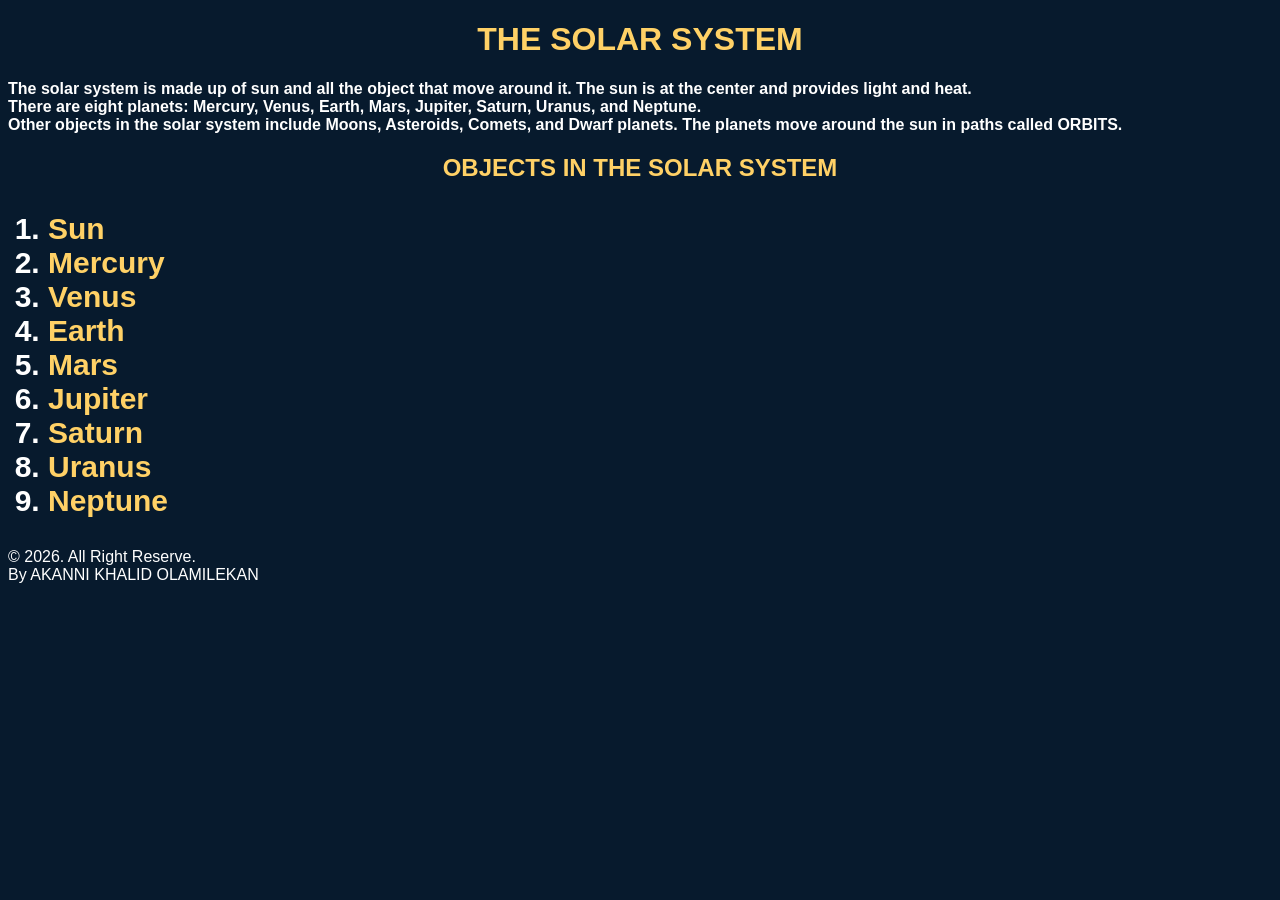
<file: index.html>
<!DOCTYPE html>
<html>
<head><link rel="stylesheet" href="style.css">
<title> THE SOLAR SYSTEM </title>
<meta name="viewport" content="width=device-width,initial-scale=1.0">
</head>
<body>
<div style="text-align: center;">
<header><h1> THE SOLAR SYSTEM </header></h1></div>
<p> The solar system is made up of sun and all the object that move around it. The sun is at the center and provides light and heat.<br> There are <strong>eight planets: Mercury, Venus, Earth, Mars, Jupiter, Saturn, Uranus, and Neptune.</strong>
<br>Other objects in the solar system include <strong> Moons, Asteroids, Comets, and Dwarf planets</strong>. The planets move around the sun in paths called ORBITS.
<div style="text-align: center;">
<h2> OBJECTS IN THE SOLAR SYSTEM </h2></div>
<ol style="font-size: 30px; font-weight: bold;">
<li><a href="sun.html" style="text-decoration: none;">Sun</a></li>
<li><a href="mercury.html" style="text-decoration: none;">Mercury</a></li>
<li><a href="venus.html" style="text-decoration: none;">Venus</a></li>
<li><a href="earth.html" style="text-decoration: none;">Earth</a></li>
<li><a href="mars.html" style="text-decoration: none;">Mars</a></li>
<li><a href="jupiter.html" style="text-decoration: none;">Jupiter</a></li>
<li><a href="saturn.html" style="text-decoration: none;">Saturn</a></li>
<li><a href="uranus.html" style="text-decoration: none;">Uranus</a></li>
<li><a href="neptune.html" style="text-decoration: none;">Neptune</a></li></ol>
<footer>&copy; 2026. All Right Reserve.
<br>By AKANNI KHALID OLAMILEKAN<br></footer>
</body>
</html>
</file>
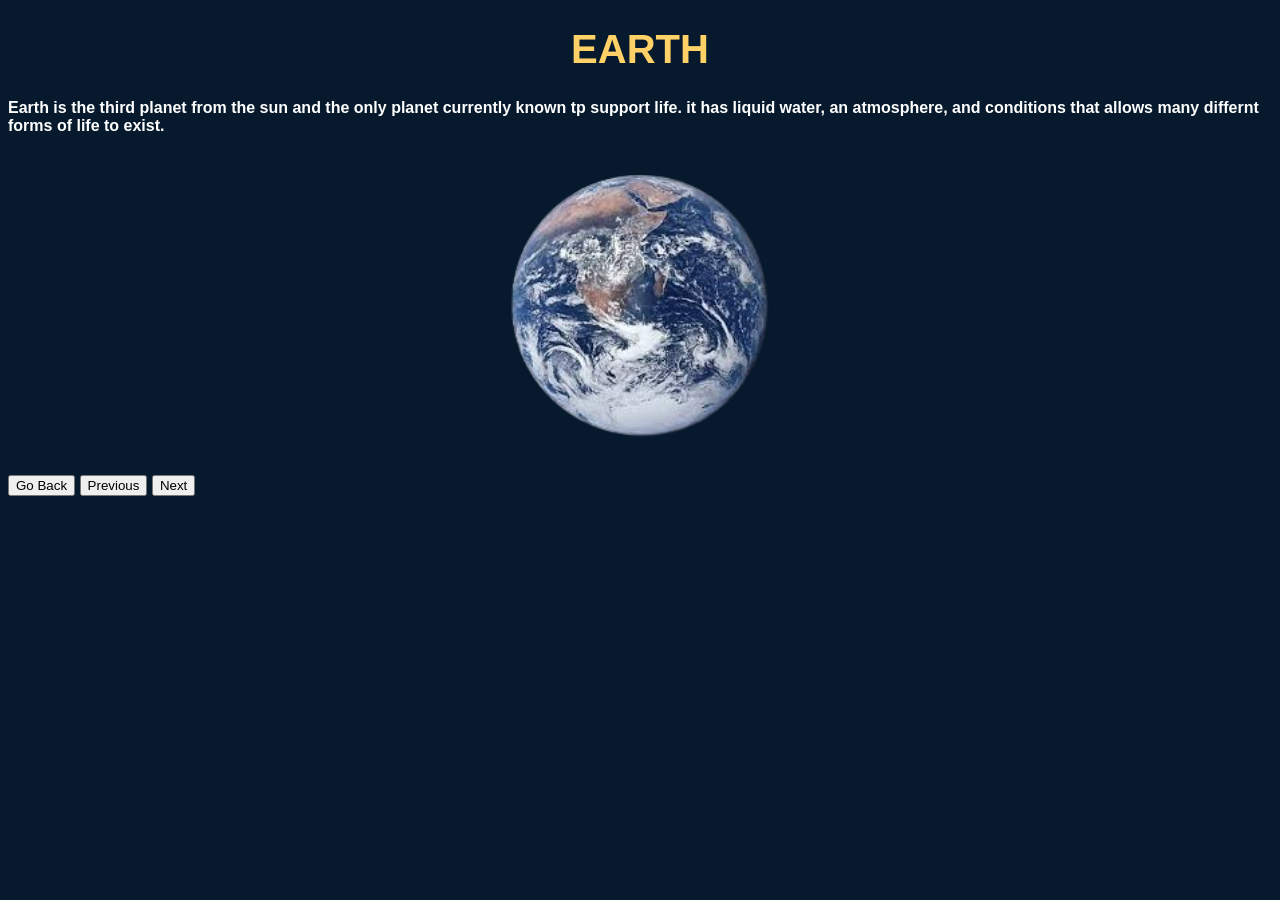
<file: earth.html>
<!DOCTYPE html>
<html>
<head><link rel="stylesheet" href="style.css">
<title> EARTH</title>
<meta name="viewport" content="width=device-width,initial-scale=1.0"></head>
<body> 
<div style="text-align: center;">
<header><h1 style="font-size: 40px;"> EARTH </h1></header></div>
<p>Earth is the third planet from the sun and the only planet currently known tp support life. it has liquid water, an atmosphere, and conditions that allows many differnt forms of life to exist.</p>
 <img src="images/earth.png" alt="EARTH">
 <a href="index.html">
     <input type="button" value="Go Back"></a>
	 <a href="venus.html">
     <input type="button" value="Previous"></a>
	 	 <a href="mars.html">
     <input type="button" value="Next"></a>
 </body>
 </html>
</file>
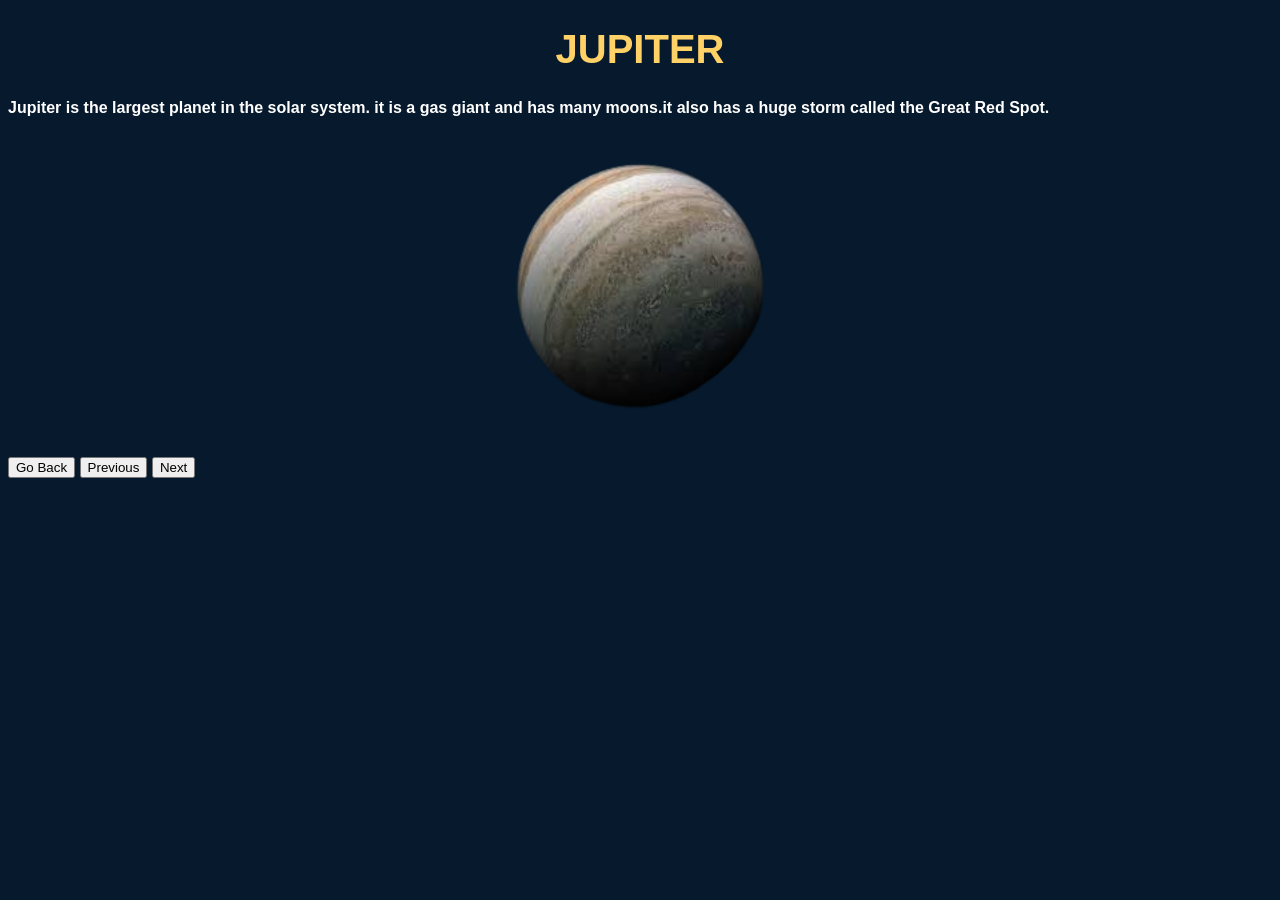
<file: jupiter.html>
<!DOCTYPE html>
<html>
<head><link rel="stylesheet" href="style.css">
<title> JUPITER</title>
<meta name="viewport" content="width=device-width,initial-scale=1.0"></head>
<body> 
<div style="text-align: center;">
<header><h1 style="font-size: 40px;"> JUPITER</h1></header></div>
<p>Jupiter is the <strong>largest planet</strong> in the solar system. it is a gas giant and has many moons.it also has a huge storm called the <strong>Great Red Spot</strong>.</p>

 <img src="images/jupiter.png" alt="JUPITER">
 <a href="index.html">
     <input type="button" value="Go Back"></a>
	 <a href="mars.html">
     <input type="button" value="Previous"></a>
	 	 <a href="saturn.html">
     <input type="button" value="Next"></a>
 </body>
 </html>
</file>
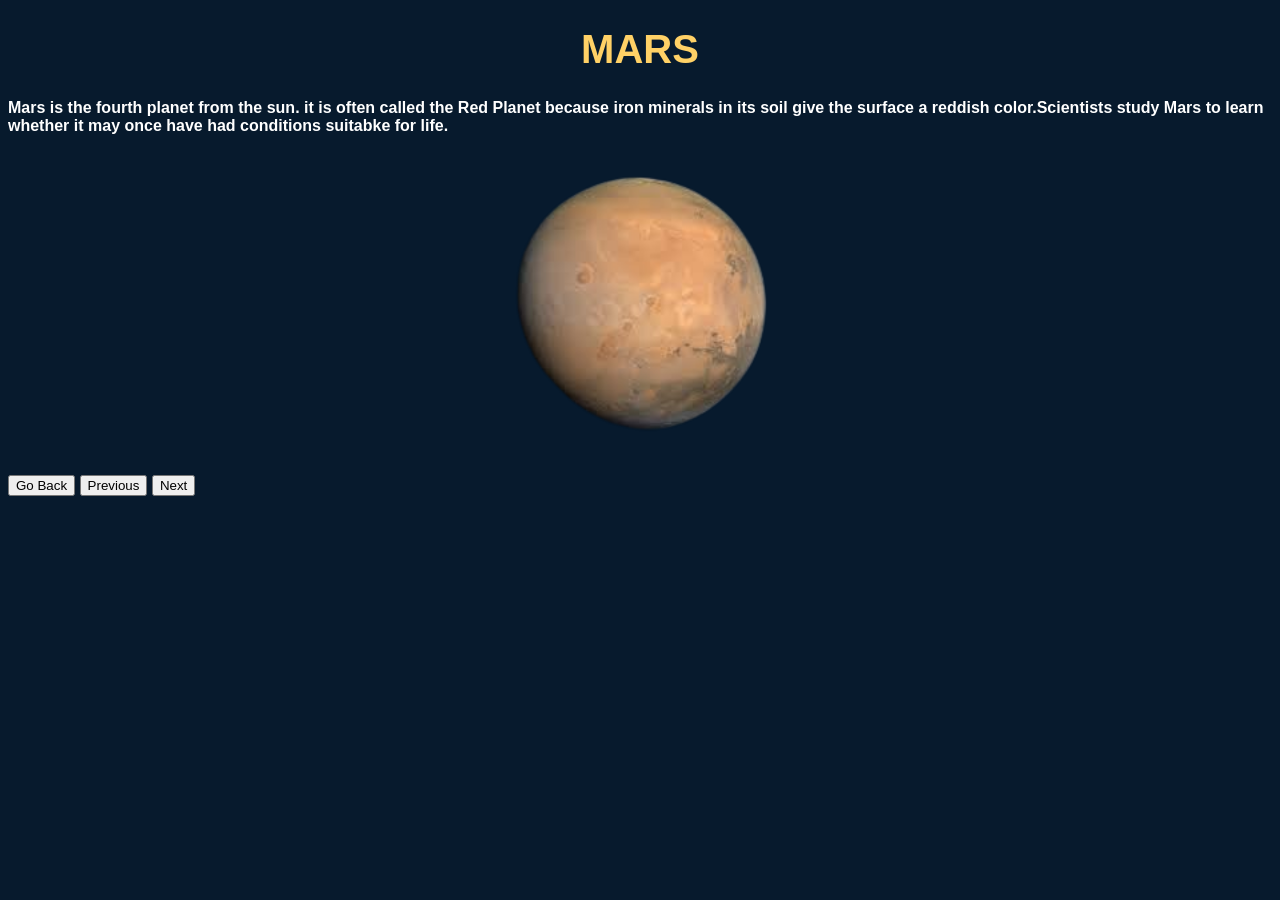
<file: mars.html>
<!DOCTYPE html>
<html>
<head><link rel="stylesheet" href="style.css">
<title> MARS</title>
<meta name="viewport" content="width=device-width,initial-scale=1.0"></head>
<body> 
<div style="text-align: center;">
<header><h1 style="font-size: 40px;"> MARS </h1></header></div>
<p>Mars is the fourth planet from the sun. it is often called the <strong>Red Planet</strong> because iron minerals in its soil give the surface a reddish color.Scientists study Mars to learn whether it may once have had conditions suitabke for life.</p>

<img src="images/mars.png" alt="MARS">
<a href="index.html">
     <input type="button" value="Go Back"></a>
	 <a href="earth.html">
     <input type="button" value="Previous"></a>
	 	 <a href="jupiter.html">
     <input type="button" value="Next"></a>
	 </body>
 </html>
</file>
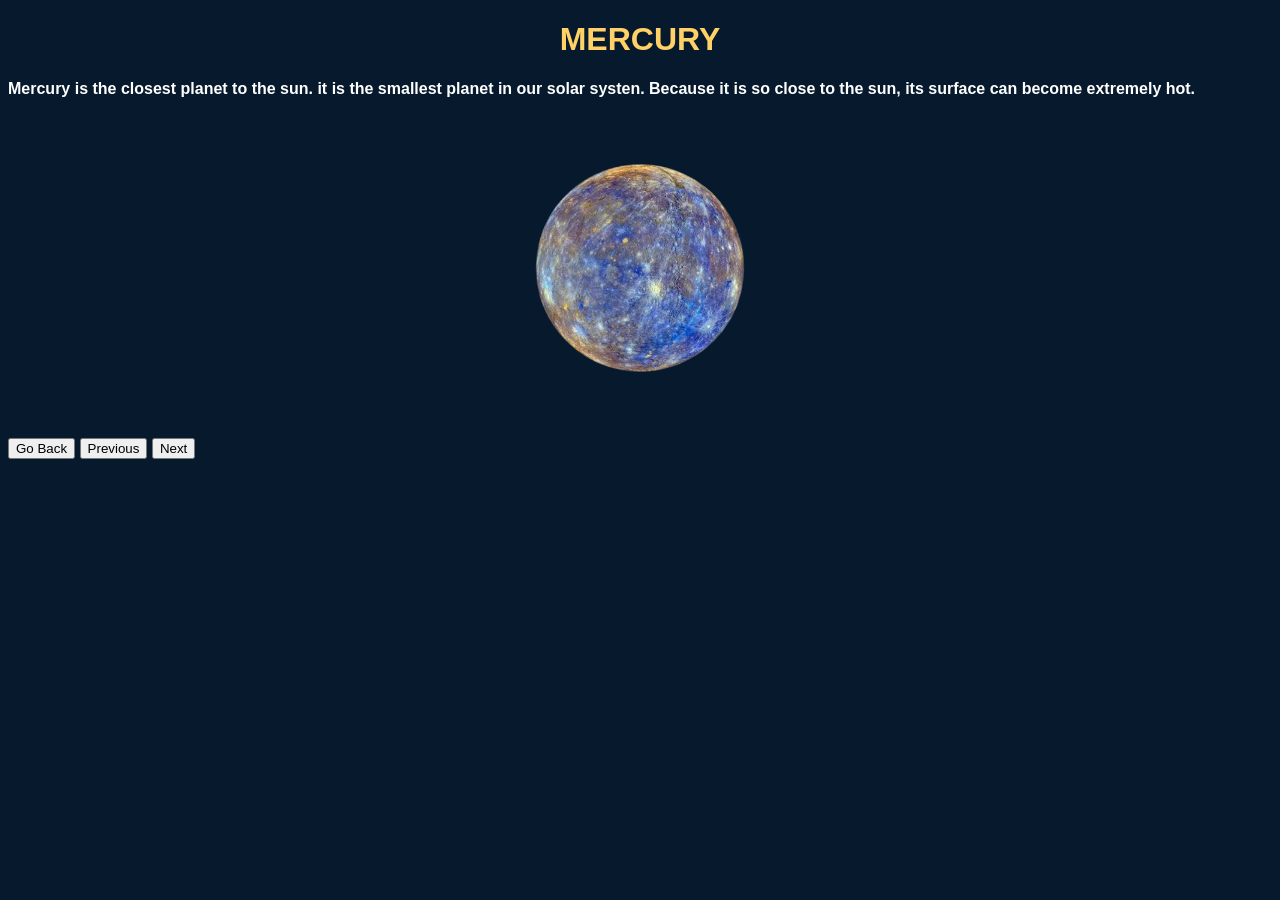
<file: mercury.html>
<!DOCTYPE html>
<html>
<head><link rel="stylesheet" href="style.css">
<title> MERCURY</title>
<meta name="viewport" content="width=device-width,initial-scale=1.0"></head>
<body> 
<div style="text-align: center;">
<header><h1 style="font-size: 40px:"> MERCURY </h1></header></div>
<p>Mercury is the closest planet to the sun. it is the smallest planet in our solar systen. Because it is so close to the sun, its surface can become extremely hot.</p>

<img src="images/mercury.png" alt="MERCURY">
<a href="index.html">
     <input type="button" value="Go Back"></a>
	 <a href="sun.html">
     <input type="button" value="Previous"></a>
	 <a href="venus.html">
     <input type="button" value="Next"></a>	 </body>
 </html>
</file>
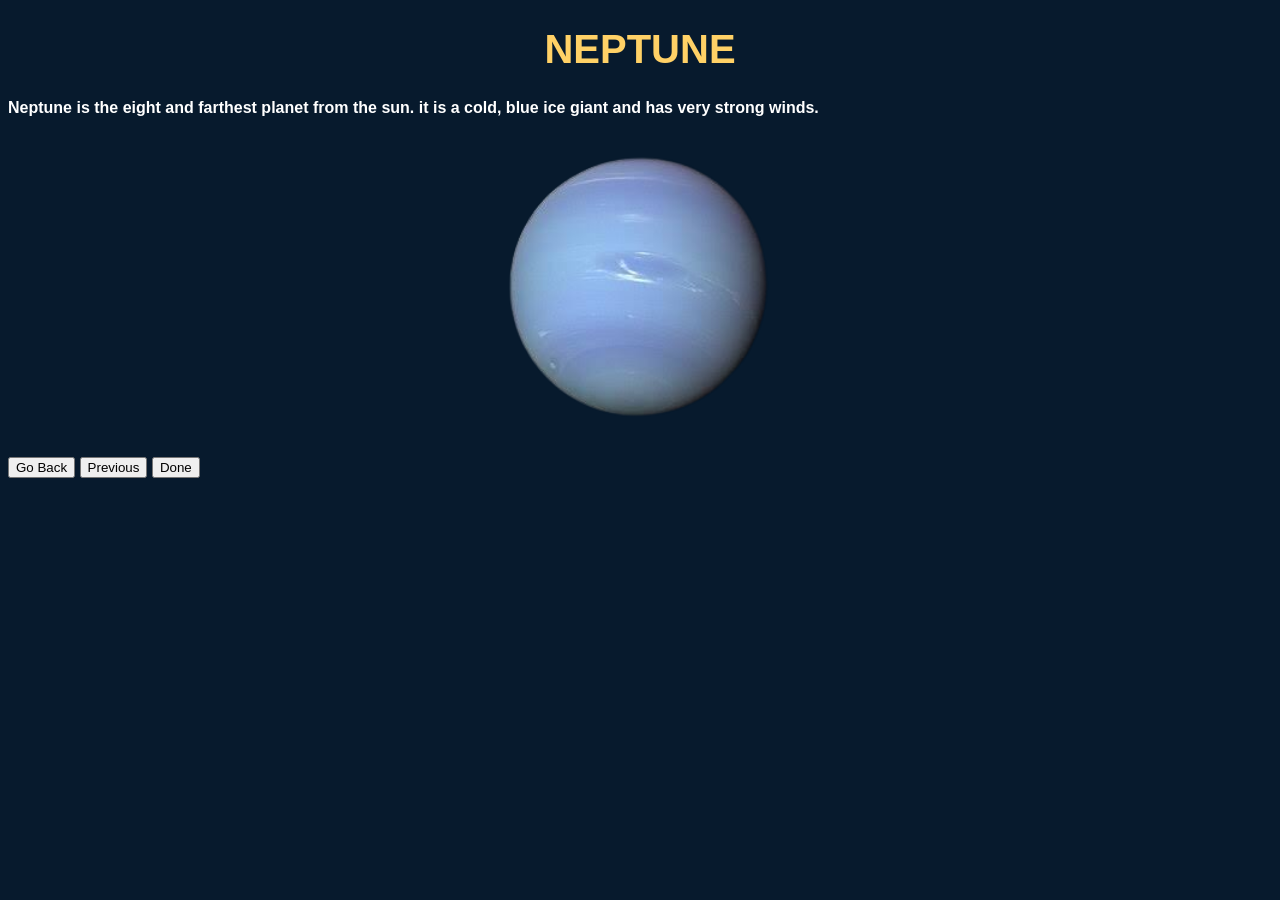
<file: neptune.html>
<!DOCTYPE html>
<html>
<head><link rel="stylesheet" href="style.css">
<title> NEPTUNE</title>
<meta name="viewport" content="width=device-width,initial-scale=1.0"></head>
<body> 
<div style="text-align: center;">
<header><h1 style="font-size: 40px;"> NEPTUNE </h1></header></div>
<p>Neptune is the <strong>eight and farthest planet from the sun</strong>. it is a cold, blue ice giant and has very strong winds.</p>

 <img src="images/neptune.png" alt="NEPTUNE">
 <a href="index.html">
     <input type="button" value="Go Back"></a>
	 <a href="uranus.html">
     <input type="button" value="Previous"></a>
	 	 <a href="index.html">
     <input type="button" value="Done"></a>
	 </body>
 </html>
</file>
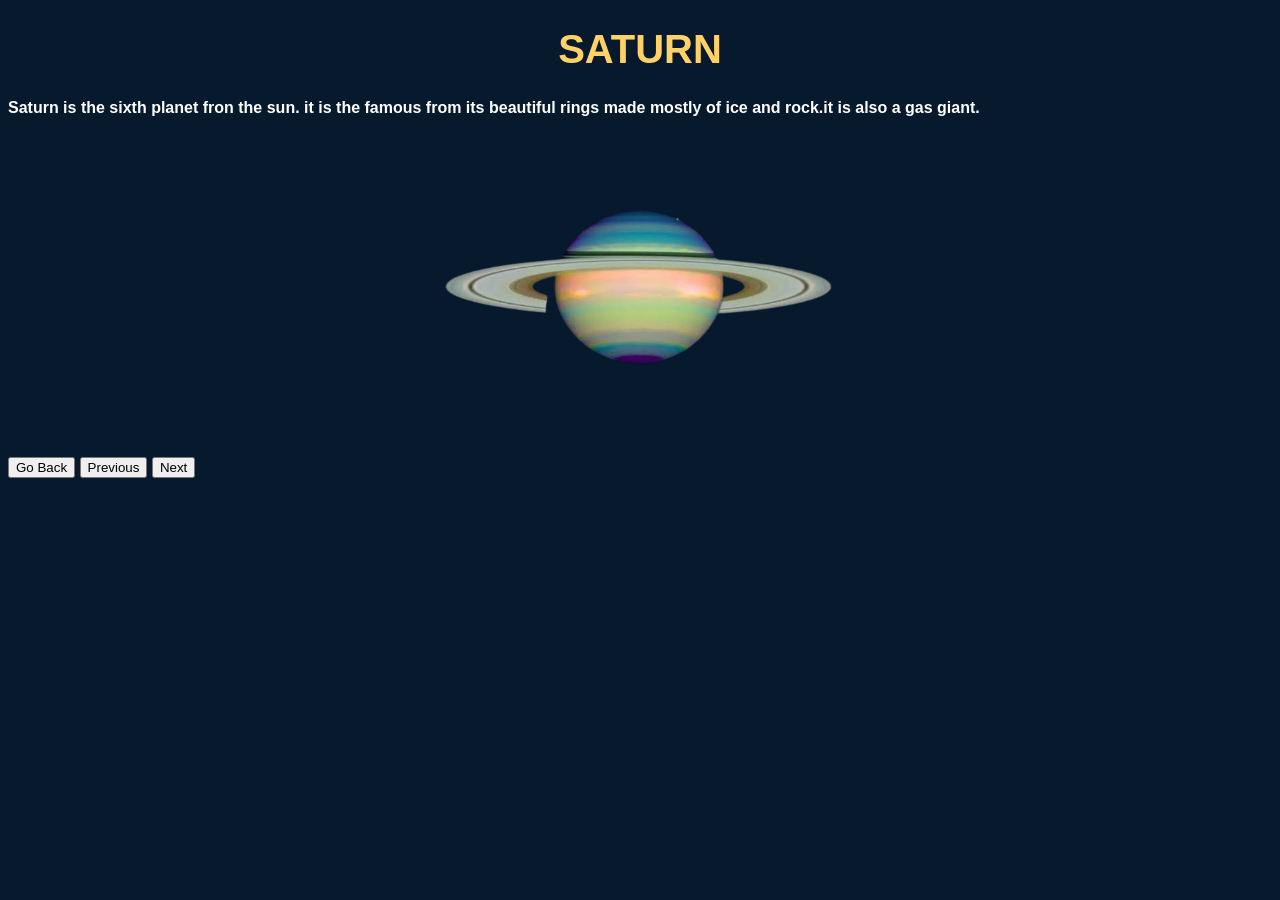
<file: saturn.html>
<!DOCTYPE html>
<html>
<head><link rel="stylesheet" href="style.css">
<title> SATURN</title>
<meta name="viewport" content="width=device-width,initial-scale=1.0"></head>
<body> 
<div style="text-align: center;">
<header><h1 style="font-size: 40px;"> SATURN </h1></header></div>
<p> Saturn is the <strong>sixth planet fron the sun</strong>. it is the famous from its beautiful rings made mostly of ice and rock.it is also a gas giant.</p>

<img src="images/saturn.png" alt="SATURN">
<a href="index.html">
     <input type="button" value="Go Back"></a>
	 <a href="jupiter.html">
     <input type="button" value="Previous"></a>
	 <a href="uranus.html">
     <input type="button" value="Next"></a>	 </body>
 </html>
</file>
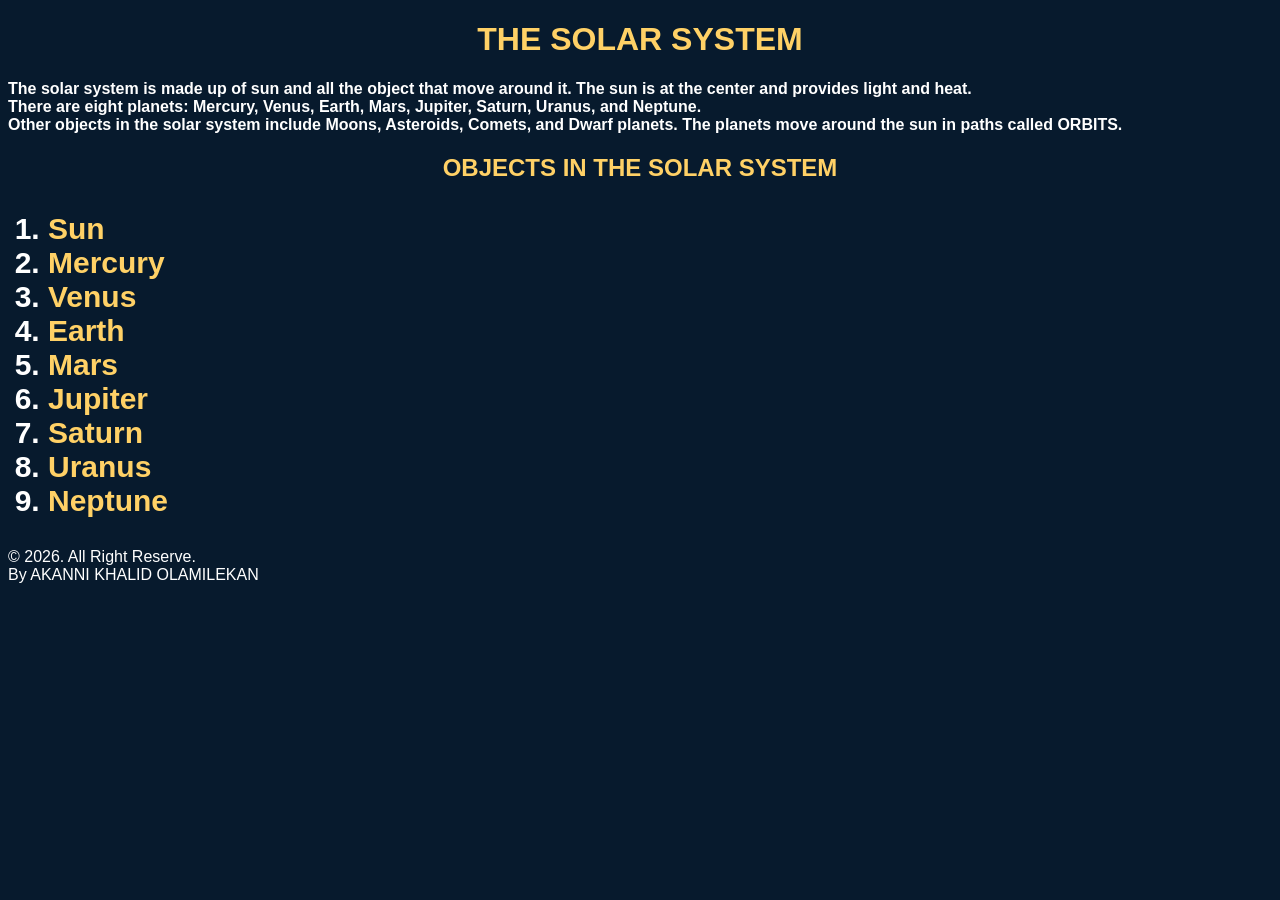
<file: solar.html>
<!DOCTYPE html>
<html>
<head><link rel="stylesheet" href="style.css">
<title> THE SOLAR SYSTEM </title>
<meta name="viewport" content="width=device-width,initial-scale=1.0">
</head>
<body>
<div style="text-align: center;">
<header><h1> THE SOLAR SYSTEM </header></h1></div>
<p> The solar system is made up of sun and all the object that move around it. The sun is at the center and provides light and heat.<br> There are <strong>eight planets: Mercury, Venus, Earth, Mars, Jupiter, Saturn, Uranus, and Neptune.</strong>
<br>Other objects in the solar system include <strong> Moons, Asteroids, Comets, and Dwarf planets</strong>. The planets move around the sun in paths called ORBITS.
<div style="text-align: center;">
<h2> OBJECTS IN THE SOLAR SYSTEM </h2></div>
<ol style="font-size: 30px; font-weight: bold;">
<li><a href="sun.html" style="text-decoration: none;">Sun</a></li>
<li><a href="mercury.html" style="text-decoration: none;">Mercury</a></li>
<li><a href="venus.html" style="text-decoration: none;">Venus</a></li>
<li><a href="earth.html" style="text-decoration: none;">Earth</a></li>
<li><a href="mars.html" style="text-decoration: none;">Mars</a></li>
<li><a href="jupiter.html" style="text-decoration: none;">Jupiter</a></li>
<li><a href="saturn.html" style="text-decoration: none;">Saturn</a></li>
<li><a href="uranus.html" style="text-decoration: none;">Uranus</a></li>
<li><a href="neptune.html" style="text-decoration: none;">Neptune</a></li></ol>
<footer>&copy; 2026. All Right Reserve.
<br>By AKANNI KHALID OLAMILEKAN<br></footer>
</body>
</html>
</file>
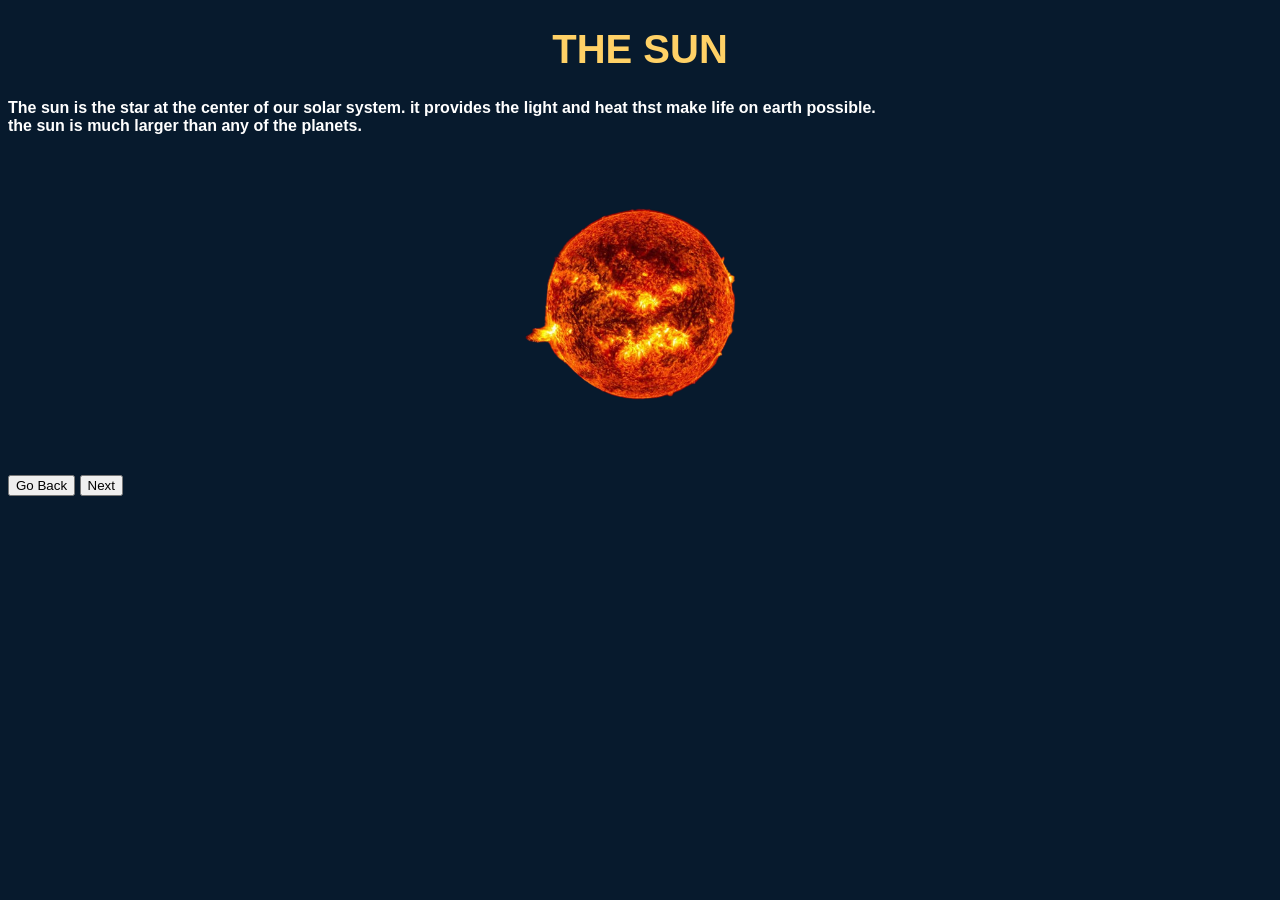
<file: sun.html>
<!DOCTYPE html>
<html>
<head><link rel="stylesheet" href="style.css">
<title> THE SUN </title>
<meta name="viewport" content="width=device-width,initial-scale=1.0"></head>
<body> 
<div style="text-align: center;">
<header><h1 style="font-size: 40px;"> THE SUN </h1></header></div>
<p>The sun is the star at the center of our solar system. it provides the light and heat thst make life on earth possible.<br>the sun is much larger than any of the planets.<br>
</P>

<img src="images/sun.png" alt="SUN">
<a href="index.html">
     <input type="button" value="Go Back"></a>
	 <a href="mercury.html">
     <input type="button" value="Next"></a>
</body>
</html>
</file>
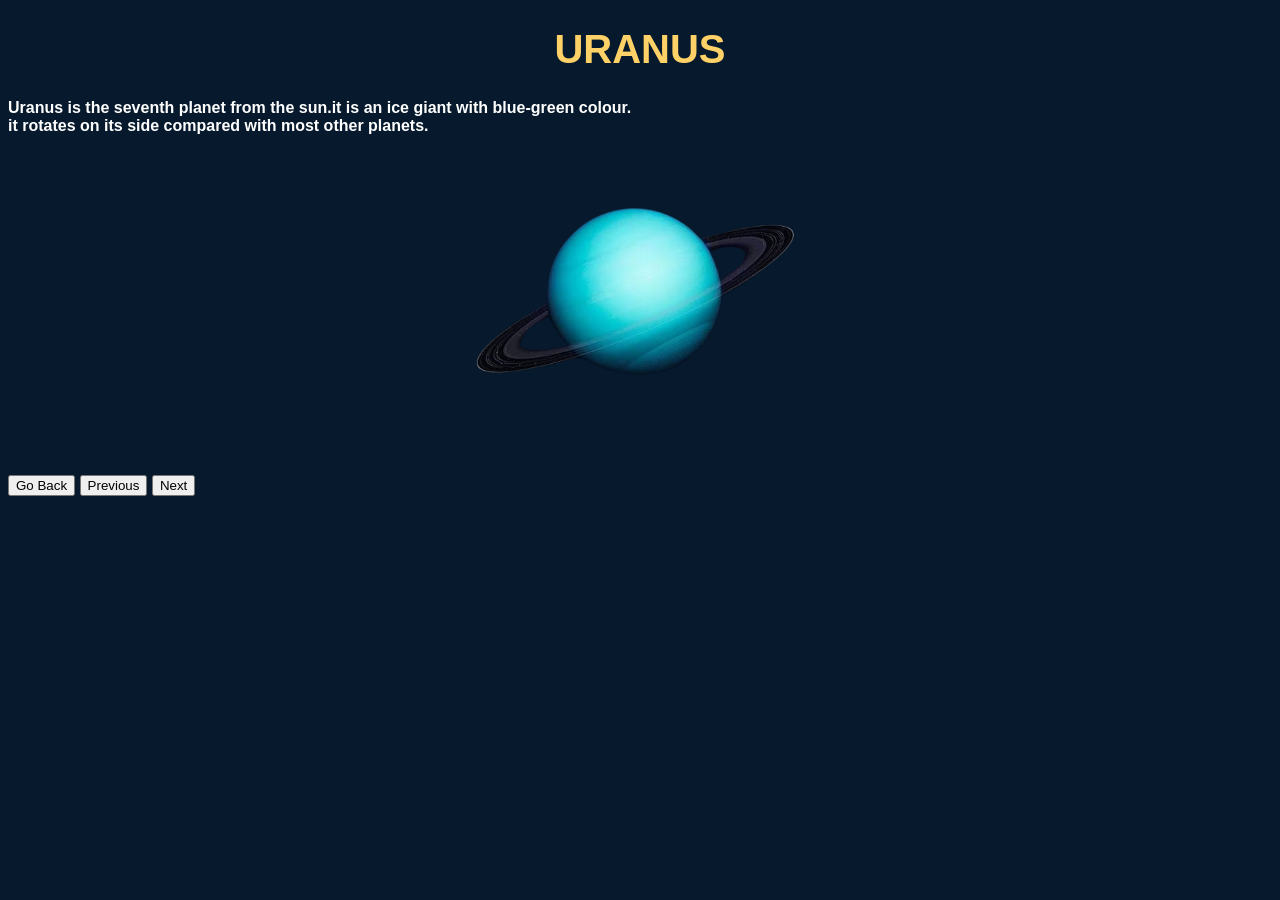
<file: uranus.html>
<!DOCTYPE html>
<html>
<head><link rel="stylesheet" href="style.css">
<title> URANUS </title>
<meta name="viewport" content="width=device-width,initial-scale=1.0"></head>
<body> 
<div style="text-align: center;">
<header><h1 style="font-size: 40px;"> URANUS</h1></header></div>
<p> Uranus is the <strong>seventh planet from the sun</strong>.it is an ice giant with blue-green colour.<br> it rotates on its side compared with most other planets.<br></P>

 <img src="images/uranus.png" alt="URANUS">
 <a href="index.html">
     <input type="button" value="Go Back"></a>
	 <a href="saturn.html">
     <input type="button" value="Previous"></a>
	 	 <a href="neptune.html">
     <input type="button" value="Next"></a> </body>
 </html>
</file>
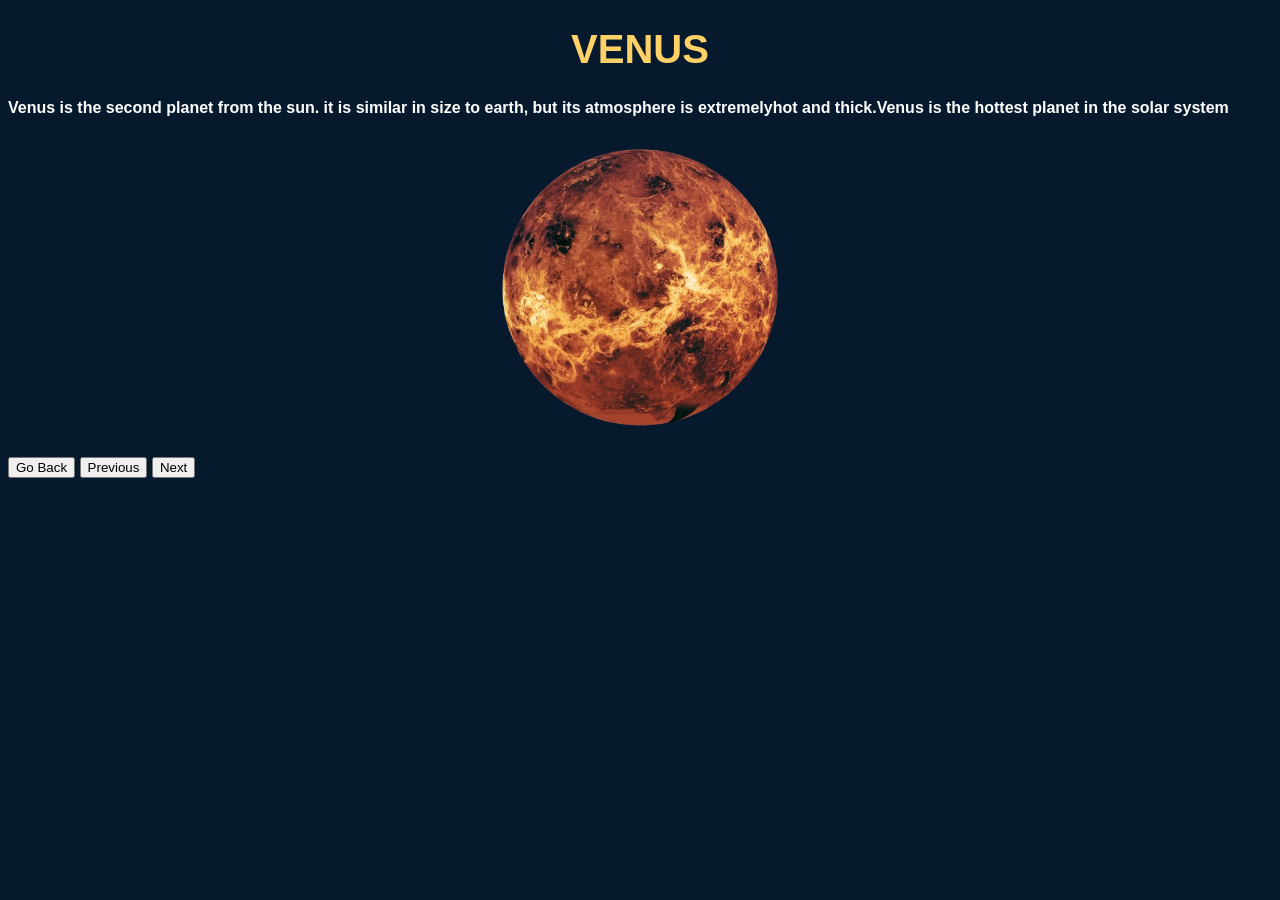
<file: venus.html>
<!DOCTYPE html>
<html>
<head><link rel="stylesheet" href="style.css">
<title> VENUS</title>
<meta name="viewport" content="width=device-width,initial-scale=1.0"></head>
<body> 
<div style="text-align: center;">
<header><h1 style="font-size: 40px;"> VENUS </h1></header></div>
<p>Venus is the second planet from the sun. it is similar in size to earth, but its atmosphere is extremelyhot and thick.Venus is the hottest planet in the solar system</p>

 <img src="images/venus.png" alt="VENUS">
 <a href="index.html">
     <input type="button" value="Go Back"></a>
	 <a href="mercury.html">
     <input type="button" value="Previous"></a>
	 	 <a href="earth.html">
     <input type="button" value="Next"></a></body>
 </html>
</file>
<file: style.css>
body {
	 background-color: #071A2D;
	 color: white;
	 font-family: 'poppins' , sans-serif;
 }
 h1, h2 {
	 color: #FFD166;
	 font-family: 'orbitron', sans-serif;
 }
 a {
	 color: #FFD166;
	 text-decoration: none;
 }
	 
 a:hover {
	 opacity: 0.8;
 }
 
 img {
	 width: 400px;
	 height: 300px;
	 object-fit: contain;
	 display: block;
	 margin: 20px auto;
 }
 
 img:hover {
	 transform: scale(1.1);
 }
 
 p {
	 font-size: 2 0px;
	 font-weight: bold;
 }
/* Mobile phones */
@media (max-width: 600px) {

    body {
        padding: 15px;
    }

    h1 {
        font-size: 30px;
    }

    p {
        font-size: 16px;
	}
	
 input[type="button"] {
	 background-color: #FFD166;
	 color: black;
	 cursor: pointer;
	 padding: 6px 12px;
	 font-weight: bold;
	 font-size: 15px;
	 border-color: black; 
	 border-style: solid;
	 margin-right: 8px;
	 border-radius: 3px;
 }
 
 input[type="button"]:hover {
	 opacity: 0.6;
 }
 footer {
	 font-size: 11px;
	 text-align: center;
 }
</file>
